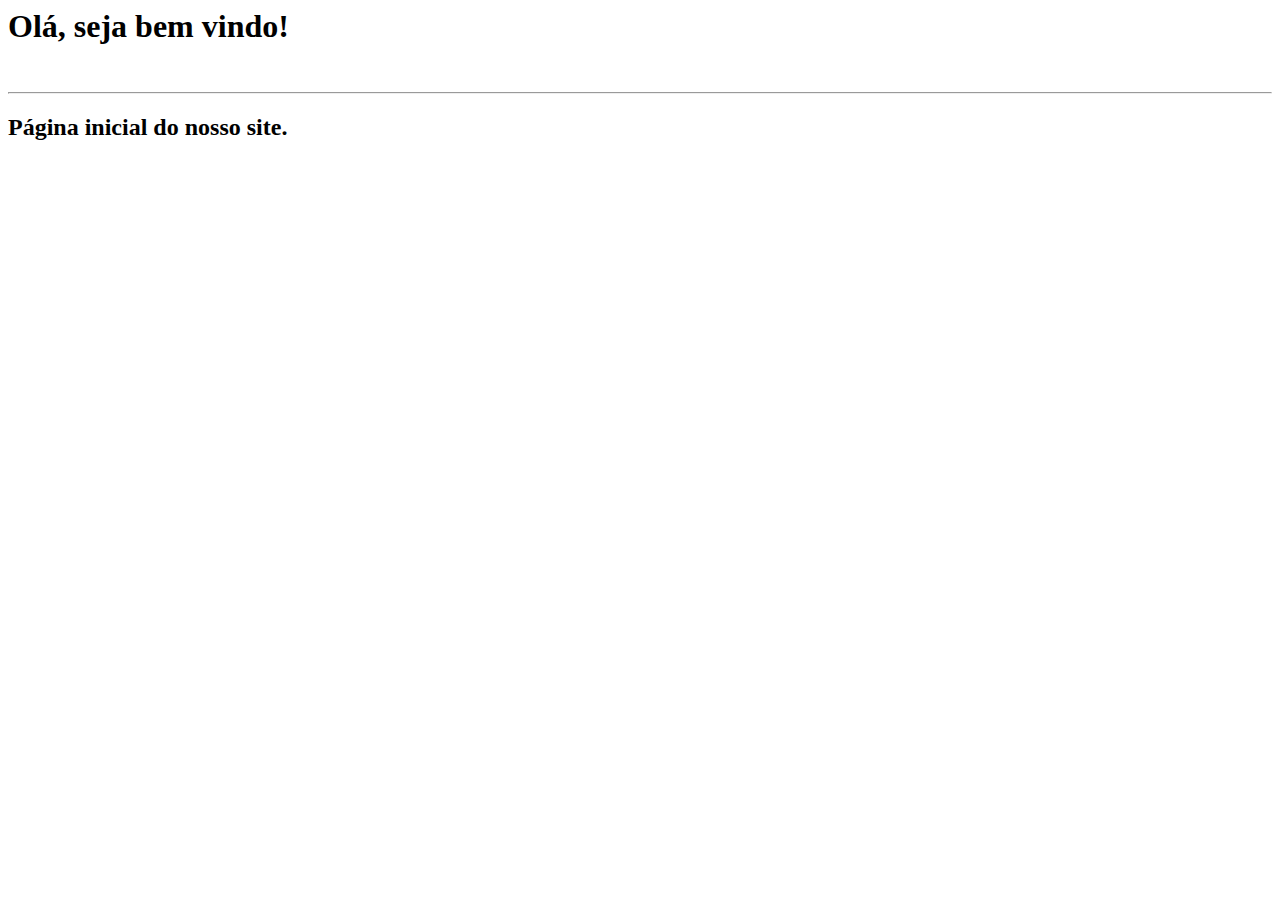
<file: site/html/home.html>
<html>
    <head>
        <meta charset="UTF-8"/> 
        <title>Tela de Login</title>
    </head>
    <body>
        <h1>Olá, seja bem vindo!</h1>
        <br/>
        <hr/>
        <h2>Página inicial do nosso site.</h2>
    </body>
</html>
</file>
